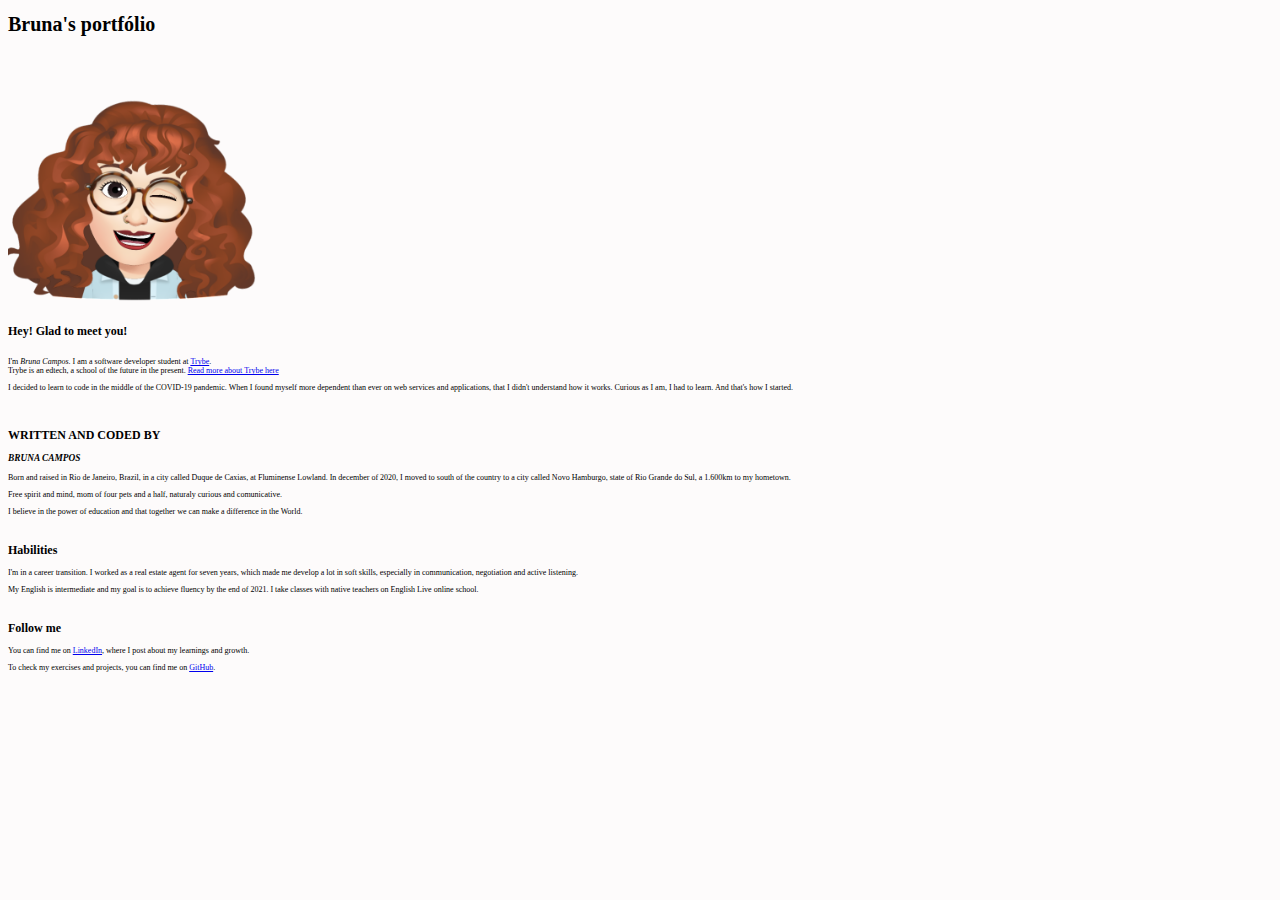
<file: index/index.html>
<!DOCTYPE html>
<html lang="pt-br">
  <head>
    <meta charset="UTF-8">
    <title>Portfólio</title>
    <link rel="stylesheet" href="style.css" /> 
  </head>
  <body>
    <header id="cabecalho">
    <h1>Bruna's portfólio</h1>
    </header>

    <img id="avatar" src="avatar.png" alt="avatar de Bruna"> <br>
    
    <!-- Rever gramatica e escrita -->
    <br>
    <h2>Hey! Glad to meet you! </h2>  <br>
    I'm <em>Bruna Campos</em>. I am a software developer student at <a href="https://www.betrybe.com/" target="_blank">Trybe</a>.
    <br> Trybe is an edtech, a school of the future in the present. <a href="https://www.betrybe.com/" target="_blank">Read more about Trybe here</a>
    <p>I decided to learn to code in the middle of the COVID-19 pandemic. When I found myself more dependent than ever on web services and applications, that I didn't understand how it works. Curious as I am, I had to learn. And that's how I started.</p></p>

    <br>
    <br>
    <h2>WRITTEN AND CODED BY</h2> <!--adicionar fonte de quentin tarantino rs-->
    <h3><em>BRUNA CAMPOS</em></h3>
    <p>Born and raised in Rio de Janeiro, Brazil, in a city called Duque de Caxias, at Fluminense Lowland. In december of 2020, I moved to south of the country to a city called Novo Hamburgo, state of Rio Grande do Sul, a 1.600km to my hometown.</p>
    <p>Free spirit and mind, mom of four pets and a half, naturaly curious and comunicative.</p>
    <p>I believe in the power of education and that together we can make a difference in the World.</p>
    
    <br>
    
    <h2>Habilities</h2>
    <p> I'm in a career transition. I worked as a real estate agent for seven years, which made me develop a lot in soft skills, especially in communication, negotiation and active listening.</p>
    <p>My English is intermediate and my goal is to achieve fluency by the end of 2021. I take classes with native teachers on English Live online school. </p>

    <br>
    <h2>Follow me</h2>
    <p>You can find me on <a href="https://www.linkedin.com/in/brunacamposxx/" target="_blank">LinkedIn</a>, where I post about my learnings and growth.</p> 
    <p>To check my exercises and projects, you can find me on <a href="https://github.com/brunacamposx" target="_blank">GitHub</a>. </p>
     

  </body>
</html>
</file>
<file: index/style.css>
header {
    font-size: 10px;

}

body {
    background-color: rgb(253, 251, 251);
    font-size: 8px;
}

#avatar {
    width: 20%;
    
}

#cabecalho
</file>
